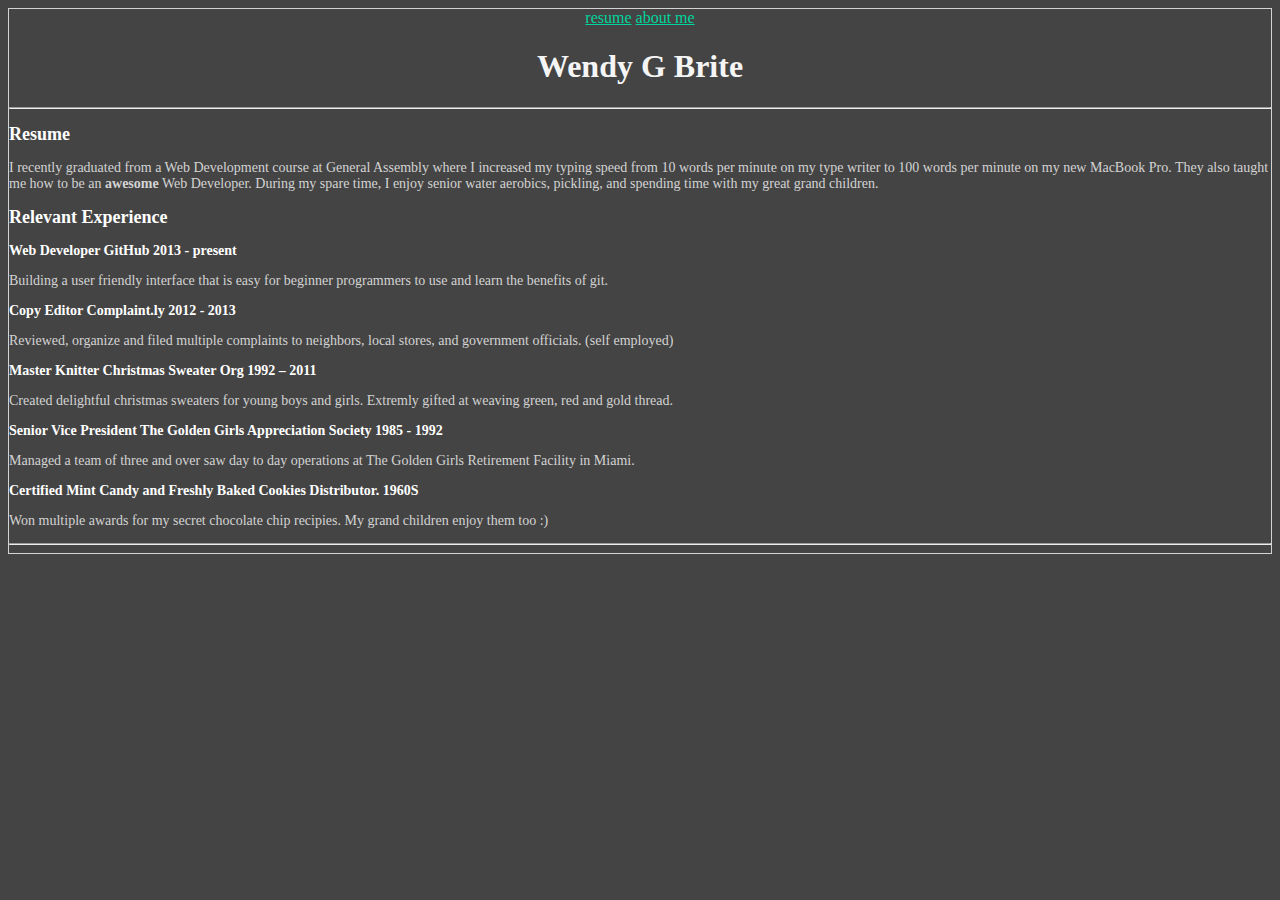
<file: index.html>
<!DOCTYPE html>
<html>
    <head>
        <meta charset="utf-8">
        <title>Wendy G. Bite</title>
        <link rel="stylesheet" type="text/css" href="css/style.css">
    </head>
    <body>
        <nav>
        <a href="index.html">resume</a>
        <a href="aboutme.html"> about me</a>
        </nav>
        <h1>Wendy G Brite</h1>
        
        <hr/>
<div class="articlewrapper">        
<h2>Resume</h2>
				
        <p>I recently graduated from a Web Development course at General Assembly where I increased my typing speed from 10 words per minute on my type writer to 100 words per minute on my new MacBook Pro. They also taught me how to be an <strong>awesome</strong> Web Developer. During my spare time, I enjoy senior water aerobics, pickling, and spending time with my great grand children.</p>
        
<h2>Relevant Experience</h2>
		
<h3>Web Developer GitHub 2013 - present</h3>
<p>Building a user friendly interface that is easy for beginner programmers to use and learn the benefits of git.</p>

<h3>Copy Editor Complaint.ly 2012 - 2013</h3>
<p>Reviewed, organize and filed multiple complaints to neighbors, local stores, and government officials. (self employed)</p>

<h3>Master Knitter Christmas Sweater Org 1992 – 2011</h3>
<p>Created delightful christmas sweaters for young boys and girls. Extremly gifted at weaving green, red and gold thread.</p>

<h3>Senior Vice President The Golden Girls Appreciation Society 1985 - 1992</h3>
<p>Managed a team of three and over saw day to day operations at The Golden Girls Retirement Facility in Miami.</p>
				
<h3>Certified Mint Candy and Freshly Baked Cookies Distributor. 1960S</h3>
<p>Won multiple awards for my secret chocolate chip recipies. My grand children enjoy them too :)</p>
                <hr/>
    </div>
    </body>
</html>
</file>
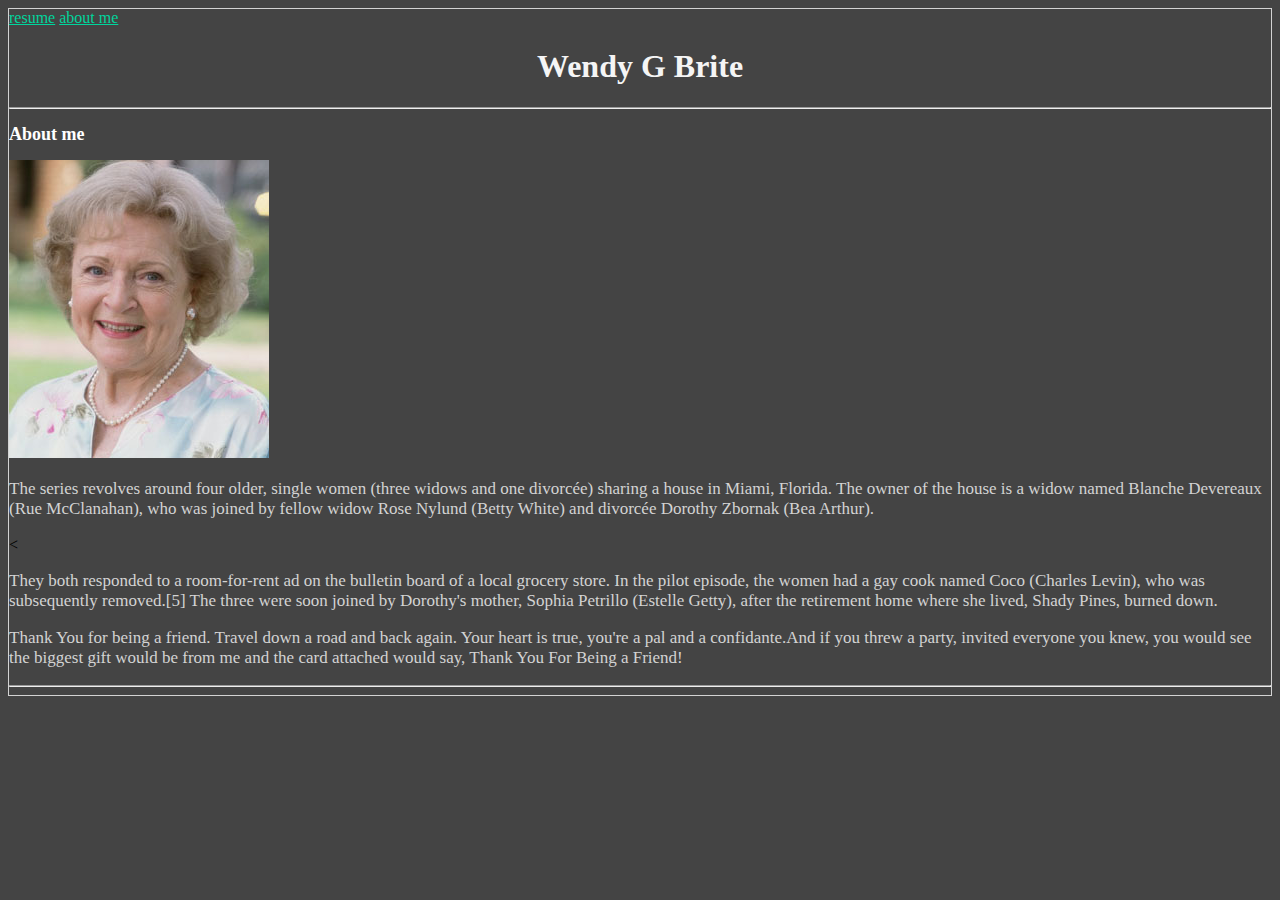
<file: aboutme.html>
<!DOCTYPE html>
<html>
    <head>
        <meta charset="utf-8">
        <title>Wendy G. Bite</title>
        <link rel="stylesheet" type="text/css" href="css/style.css">
    </head>
    <body>
                <a href="index.html">resume</a>
        <a href="aboutme.html"> about me</a>
<h1>Wendy G Brite</h1>
        
        <hr/>
        <h2>About me</h2>
        
        <img src="img/Betty-White.jpg">
				
<p style="font-size: 17px">The series revolves around four older, single women (three widows and one divorcée) sharing a house in Miami, Florida. The owner of the house is a widow named Blanche Devereaux (Rue McClanahan), who was joined by fellow widow Rose Nylund (Betty White) and divorcée Dorothy Zbornak (Bea Arthur). </p>
    
    <<p style="font-size: 17px">They both responded to a room-for-rent ad on the bulletin board of a local grocery store. In the pilot episode, the women had a gay cook named Coco (Charles Levin), who was subsequently removed.[5] The three were soon joined by Dorothy's mother, Sophia Petrillo (Estelle Getty), after the retirement home where she lived, Shady Pines, burned down.</p>

<p style="font-size: 17px">Thank You for being a friend. Travel down a road and back again. Your heart is true, you're a pal and a confidante.And if you threw a party, invited everyone you knew, you would see the biggest gift would be from me and the card attached would say, Thank You For Being a Friend!</p>
                <hr/>
        
    </body>
</html>
</file>
<file: css/style.css>
body, h2, h3, h4, h5, {
    font-family: "helvetica", arial, sans-serif;
    border-color: lightgrey
}
    
body {
    background-color: #444444;
    border-style: solid;
    border-width: 1px;
    border-color: lightgrey
}

h1 {
    font-family: "Times New Roman", Georgia, Serif;
    color: whitesmoke;
    text-align: center;
}

h2 {
    color: white;
    font-size: 18px
}

a {
    color: #00d59d;
}

a:visited {
    color: #00d59d;
}

h3 {
    color: white;
    font-size: 14px
}

p {
    font-family: "Times New Roman", Georgia, Serif;
    font-size: 14px;
    color: lightgrey;
}

.article {
    max-width: 920px;
    height: auto;
    margin: 20px;
    padding: 40px;
    display: inline block;
}
        
hr {
    color: lightgrey;
}

nav {
    text-align: center;
}
</file>
